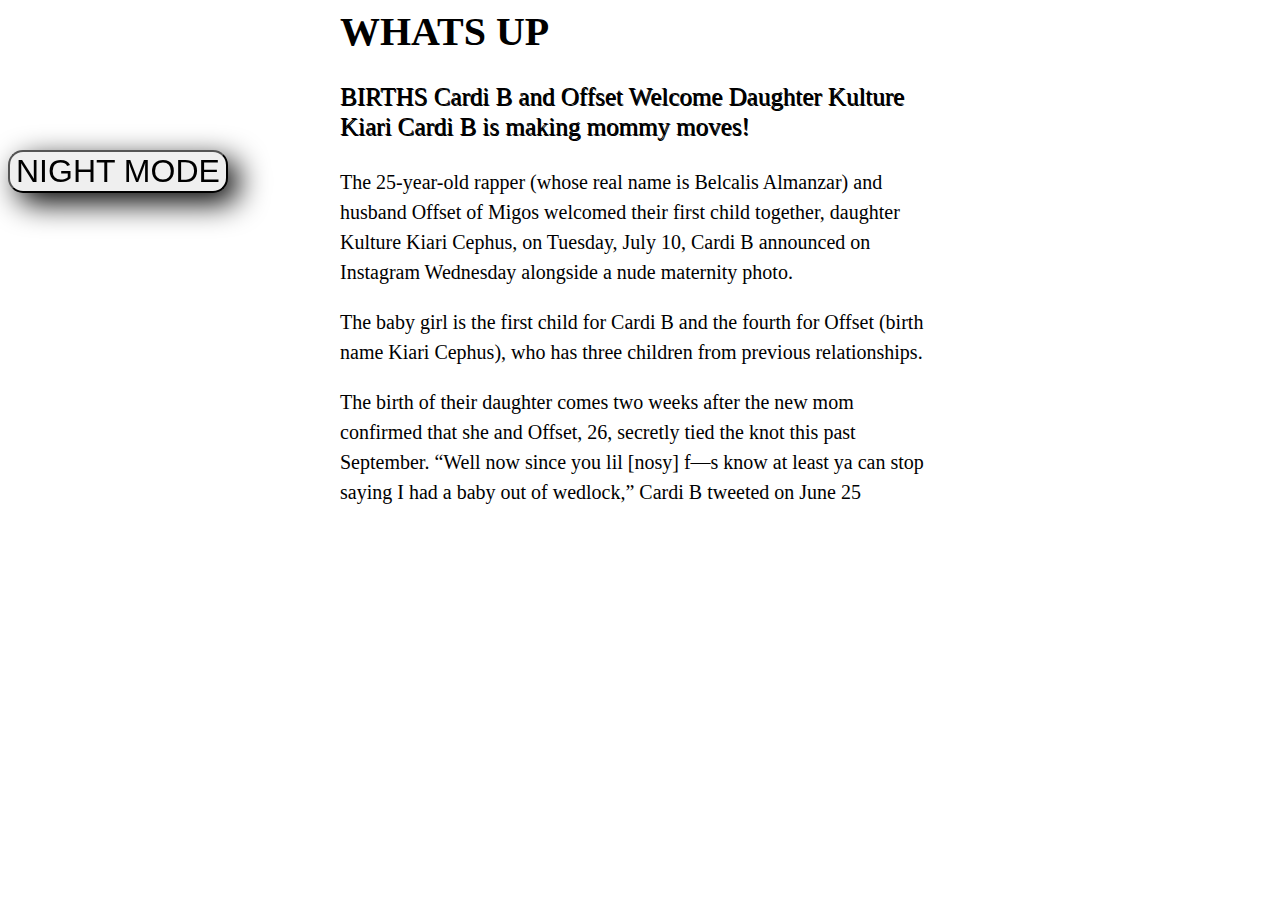
<file: night/index.html>
<html>
  <head>
    <title></title>
    <link rel="stylesheet" href="style.css">
  </head>
  <body>
    <div class="middle">
      <h1> WHATS UP

</h1>
<p class="big">BIRTHS
Cardi B and Offset Welcome Daughter Kulture Kiari
Cardi B is making mommy moves!</p>

<p>The 25-year-old rapper (whose real name is Belcalis Almanzar) and husband Offset of Migos welcomed their first child together, daughter Kulture Kiari Cephus, on Tuesday, July 10, Cardi B announced on Instagram Wednesday alongside a nude maternity photo.</p>

<p>The baby girl is the first child for Cardi B and the fourth for Offset (birth name Kiari Cephus), who has three children from previous relationships.</p>

<p>The birth of their daughter comes two weeks after the new mom confirmed that she and Offset, 26, secretly tied the knot this past September. “Well now since you lil [nosy] f—s know at least ya can stop saying I had a baby out of wedlock,” Cardi B tweeted on June 25</p>
    </div>

    <button>
      NIGHT MODE
      
    <script type="text/javascript" src="script.js"></script>
  </body>
</html>
</file>
<file: night/style.css>
html {
	font-family: serif;
	font-size: 20px;
	
}




.middle {
	max-width: 600px;
	margin: 5px;
	margin-top: 5px;
	margin-right: auto;
	margin-left: auto;
}

p {
	line-height: 1.5rem;
}

.big {
	font-size: 25px;
	text-shadow: 1px 1px;
}

button {
	font-size: 32px;
	border-radius: 15px;
	box-shadow: 10px 10px 30px black;
	position: fixed;
	top: 150px;

}
</file>
